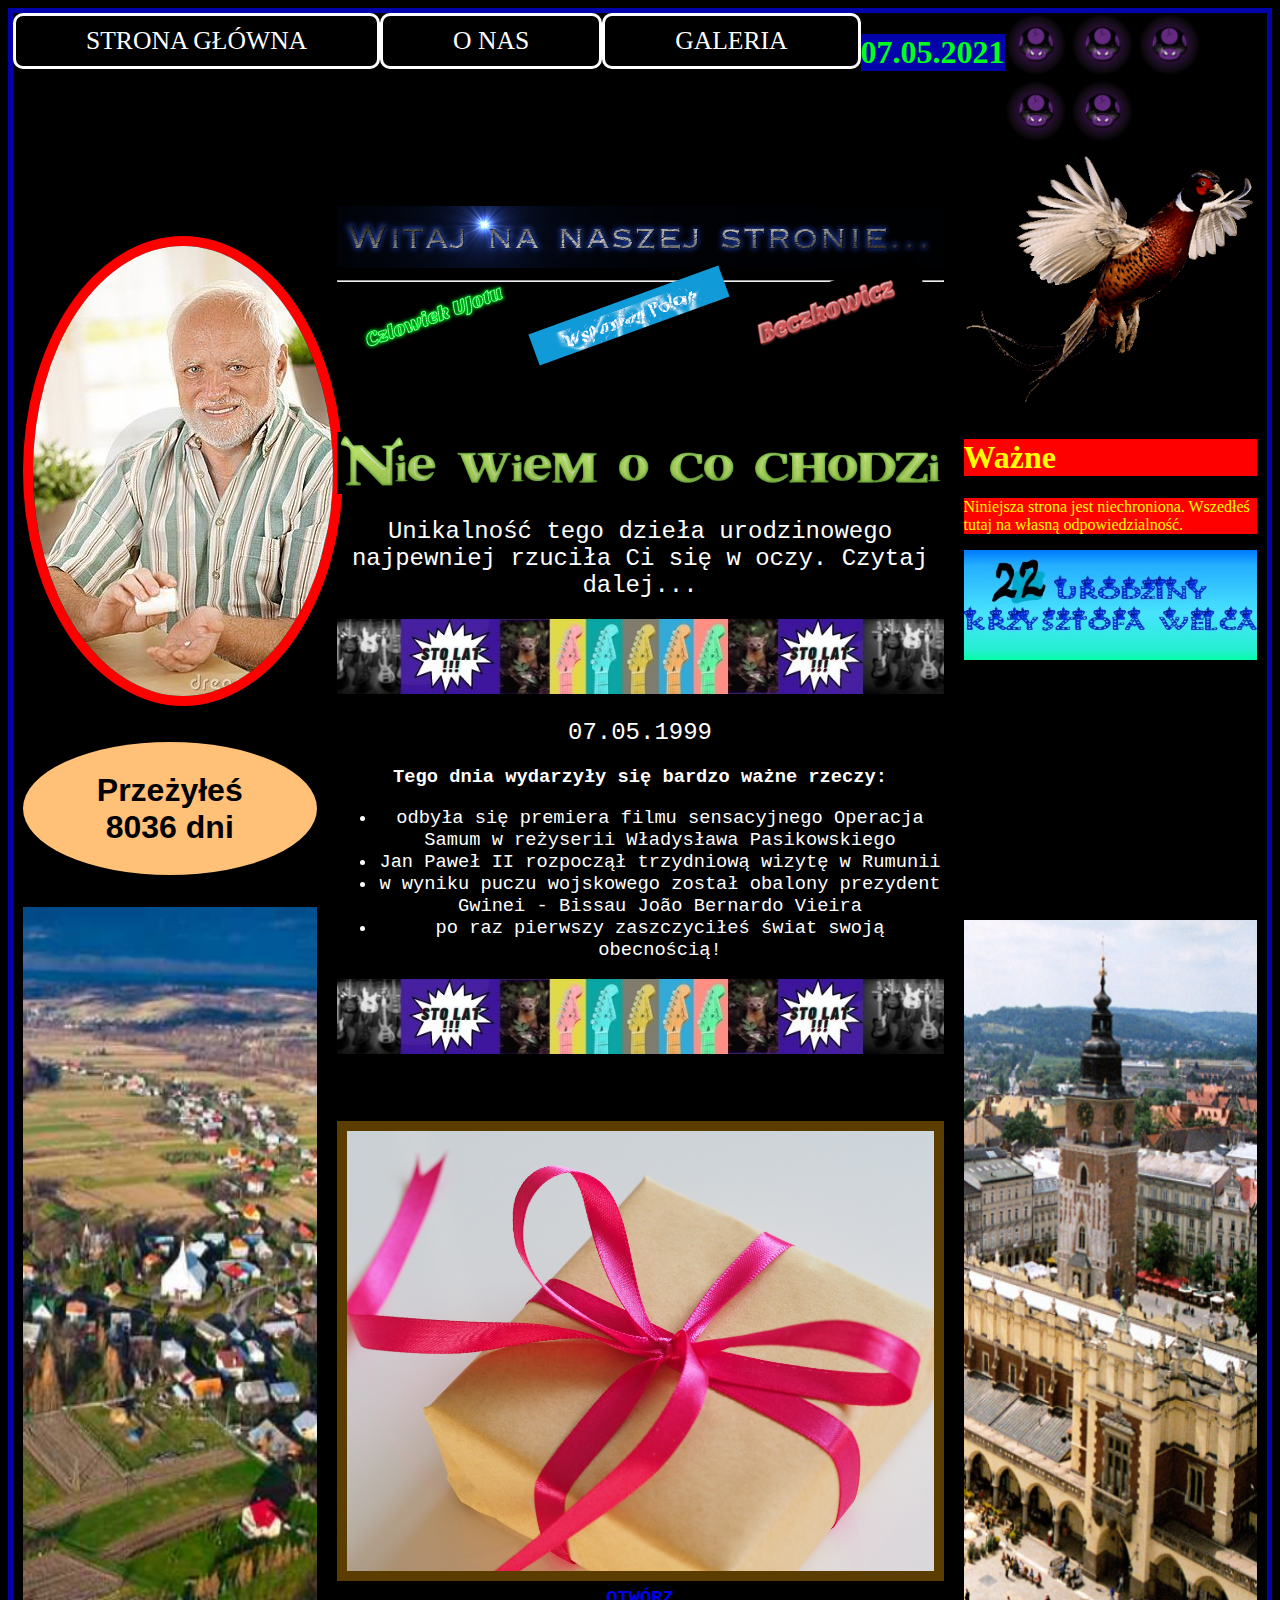
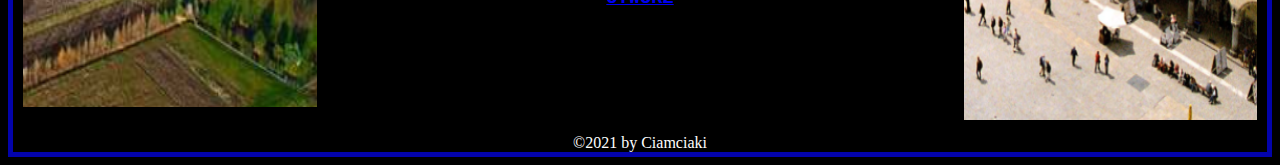
<file: index.html>
<!DOCTYPE html>
<html lang = "pl">
<head>
  <!--A co ty tu robisz? Nieładnie grzebać w czyimś kodzie Krzysiek -->
  <meta charset="UTF-8">
  <meta name="viewport" content="width=device-width, initial-scale=1, shrink-to-fit=yes">
  <link rel="stylesheet" href="css/style.css">
  <link rel="icon" type="image/png" href="imgs/bazant.png">
  <title>Dla Krzyśka</title>
</head>

<body>
  <header id="main">
    <nav>
      <a href="index.html">Strona główna</a>
      <a href="html/aboutus.html">O nas</a>
      <a href="/gallery.html">Galeria</a>
      <h1>07.05.2021</h1>
    </nav>
  </header>
  <div class="grzyby">
    <img class="grzyb" src="imgs/grzyb.jpg" alt="wściekły grzyb 1">
    <img class="grzyb" src="imgs/grzyb.jpg" alt="wściekły grzyb 2">
    <img class="grzyb" src="imgs/grzyb.jpg" alt="wściekły grzyb 3">
    <img class="grzyb" src="imgs/grzyb.jpg" alt="wściekły grzyb 4">
    <img class="grzyb" src="imgs/grzyb.jpg" alt="wściekły grzyb 5">
    <h1>Szanowny internauto</h1>
  </div>

  <div class="row">
    <div class="column left">
      <img id="adoldman" src="imgs/old_man.jpg" alt="wściekły grzyb">
      <p>Przeżyłeś <br> 8036 dni</p>
      <img class="miasta" src="imgs/osiek.png" alt="osiek">
    </div>
    <div class="column middle">
      <img id="powitanie" src="imgs/witaj.png" alt="Witaj na naszej stronie">
      <br>
      <hr class="divider">
      <div>
        <img class="baner" src="imgs/czlowiek.png" alt="Człowiek UJ">
        <img class="baner" src="imgs/wspanialy.png" alt="Wspaniały Polak">
        <img class="baner" src="imgs/beczkowicz1.png" alt="Beczkowicz">
      </div>
      <img id="shrek" src="imgs/nie_wiem.png" alt="Nie wiem o co chodzi">
      <h2>Unikalność tego dzieła urodzinowego najpewniej rzuciła Ci się w oczy. Czytaj dalej...</h2>
      <div id="low-part">
        <img id="adv" src="imgs/ad.jpg" alt="Baner">
        <h2>07.05.1999<h2>
            <h3>Tego dnia wydarzyły się bardzo ważne rzeczy: <h3>
                <ul>
                  <li>odbyła się premiera filmu sensacyjnego Operacja Samum w reżyserii Władysława Pasikowskiego</li>
                  <li>Jan Paweł II rozpoczął trzydniową wizytę w Rumunii</li>
                  <li>w wyniku puczu wojskowego został obalony prezydent Gwinei - Bissau João Bernardo Vieira</li>
                  <li>po raz pierwszy zaszczyciłeś świat swoją obecnością!</li>
                </ul>
                <img id="adv" src="imgs/ad.jpg" alt="Baner">
                <a href="/prezent.html"><img id="gift" src="imgs/gift.jpg" alt="Prezent dla Ciebie">OTWÓRZ</a>

      </div>
    </div>

    <div class="column right">
      <img id="bazant" src="imgs/bazant.png" alt="bażant">
      <h1>Ważne</h1>
      <p>Niniejsza strona jest niechroniona. Wszedłeś tutaj na własną odpowiedzialność.</p>
      <img id="king" src="imgs/22_urodziny.jpg" alt="królewskie ogłoszenie">
      <div style="width:100%;height:0;padding-bottom:82%;position:relative;"><iframe src="https://giphy.com/embed/xTiTnEHBh7qapyuvwQ" width="100%" height="100%" style="position:absolute" frameBorder="0" class="giphy-embed" allowFullScreen></iframe></div>
      <p><a href="https://giphy.com/gifs/glitter-toss-xTiTnEHBh7qapyuvwQ"></a></p>
      <img class="miasta" src="imgs/krakow.png" alt="Kraków">
    </div>
  </div>

  <footer>
    <div id="footertop">
      <span>&copy;2021 by Ciamciaki</span>
    </div>
  </footer>
</body>
</html>
</file>
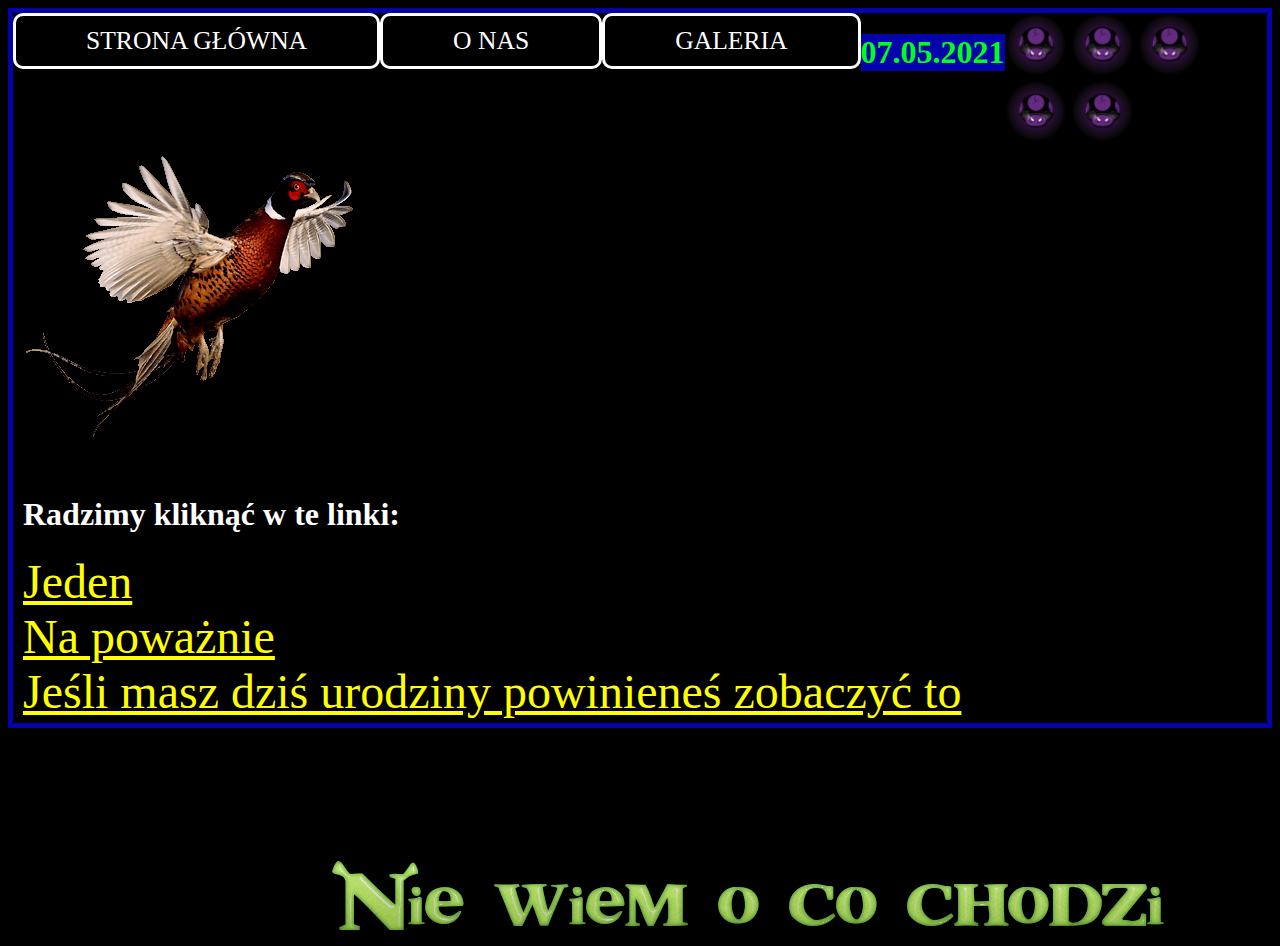
<file: gallery.html>
<!DOCTYPE html>
<html lang="pl">

<head>
    <!--A co ty tu robisz? Nieładnie grzebać w czyimś kodzie Krzysiek -->
    <meta charset="UTF-8">
    <meta name="viewport" content="width=device-width, initial-scale=1, shrink-to-fit=yes">
    <link rel="stylesheet" href="css/style.css">
    <link rel="icon" type="image/png" href="imgs/bazant.png">
    <title>Dla Krzyśka</title>
</head>

<body style="height:720px">
    <header id="main">
        <nav>
            <a href="index.html">Strona główna</a>
            <a href="html/aboutus.html">O nas</a>
            <a href="#gallery">Galeria</a>
            <h1>07.05.2021</h1>
        </nav>
    </header>
    <div class="grzyby">
        <img class="grzyb" src="imgs/grzyb.jpg" alt="wściekły grzyb 1">
        <img class="grzyb" src="imgs/grzyb.jpg" alt="wściekły grzyb 2">
        <img class="grzyb" src="imgs/grzyb.jpg" alt="wściekły grzyb 3">
        <img class="grzyb" src="imgs/grzyb.jpg" alt="wściekły grzyb 4">
        <img class="grzyb" src="imgs/grzyb.jpg" alt="wściekły grzyb 5">
        
    </div>

    <div class="row">
        <div class="column">
            <img src="imgs/bazant.png" alt="bazant"> 
        </div>
        <div class="column">
            <h1 style="color:white">Radzimy kliknąć w te linki:</h1> 
            <a style="color:yellow; font-size:48px" href="https://youtu.be/klb4w35rcas">Jeden </a> <br /> 
            <a style="color:yellow; font-size:48px" href="https://youtu.be/dQw4w9WgXcQ">Na poważnie </a> <br /> 
            <a style="color:yellow; font-size:48px" href="https://youtu.be/ZZ5LpwO-An4">Jeśli masz dziś urodziny powinieneś zobaczyć to</a> 
        </div>
    </div>
    <div class="row">
        <div style="margin-left:25%;margin-top:10%;">
            <img src="imgs/nie_wiem.png" alt="niewiem"/>
        </div>
         
    </div>

</body>
</file>
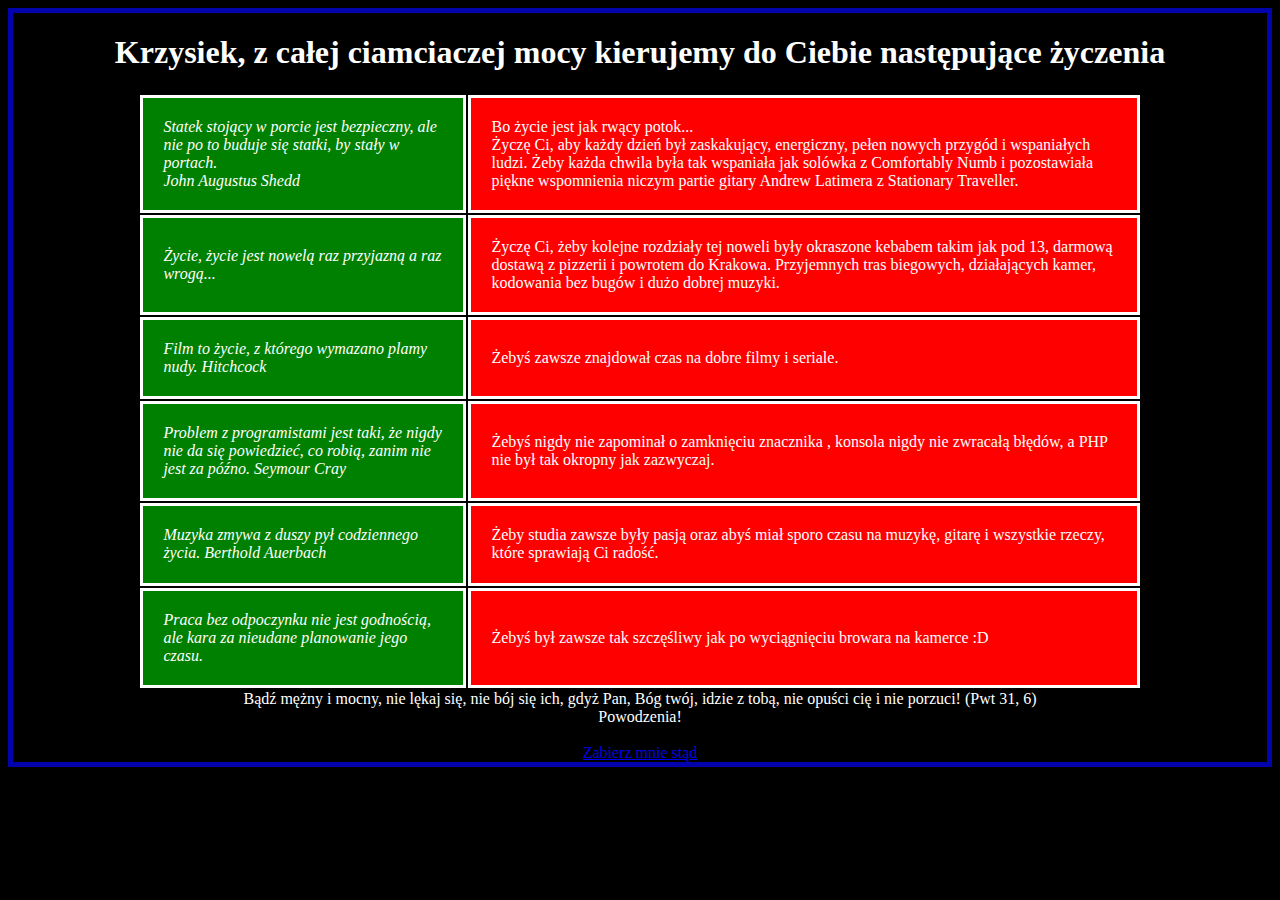
<file: prezent.html>
<!DOCTYPE html>
<html lang = "pl">
<head>
  <!--A co ty tu robisz? Nieładnie grzebać w czyimś kodzie Krzysiek -->
  <meta charset="UTF-8">
  <meta name="viewport" content="width=device-width, initial-scale=1, shrink-to-fit=yes">
  <link rel="icon" type="image/png" href="imgs/bazant.png">
  <title>Dla Krzyśka</title>
  <link rel="stylesheet" href="css/stylegift.css">
</head>

<body>
  <header>
    <h1>Krzysiek, z całej ciamciaczej mocy kierujemy do Ciebie następujące życzenia</h1>
  </header>
  <table>
    <tr>
      <td class="quote">
        Statek stojący w porcie jest bezpieczny, ale nie po to buduje się statki, by stały w portach.<br>
        John Augustus Shedd
      </td>
      <td>
        Bo życie jest jak rwący potok...<br>
        Życzę Ci, aby każdy dzień był zaskakujący, energiczny, pełen nowych przygód i wspaniałych ludzi.
        Żeby każda chwila była tak wspaniała jak solówka z Comfortably Numb i pozostawiała piękne wspomnienia niczym partie gitary Andrew Latimera z Stationary Traveller.
      </td>
    <tr>
      <td class="quote">
        Życie, życie jest nowelą raz przyjazną a raz wrogą...
      </td>
      <td>
        Życzę Ci, żeby kolejne rozdziały tej noweli były okraszone kebabem takim jak pod 13, darmową dostawą z pizzerii i powrotem do Krakowa.
        Przyjemnych tras biegowych, działających kamer, kodowania bez bugów i dużo dobrej muzyki.
      </td>
    <tr>
      <td class="quote">
        Film to życie, z którego wymazano plamy nudy. Hitchcock
      </td>
      <td>
        Żebyś zawsze znajdował czas na dobre filmy i seriale.
      </td>
    </tr>
    <tr>
      <td class="quote">
        Problem z programistami jest taki, że nigdy nie da się powiedzieć, co robią, zanim nie jest za późno. Seymour Cray
      </td>
      <td>
        Żebyś nigdy nie zapominał o zamknięciu znacznika </>, konsola nigdy nie zwracałą błędów, a PHP nie był tak okropny jak zazwyczaj.
      </td>
    </tr>
    <tr>
      <td class="quote">
        Muzyka zmywa z duszy pył codziennego życia. Berthold Auerbach
      </td>
      <td>
        Żeby studia zawsze były pasją oraz abyś miał sporo czasu na muzykę, gitarę i wszystkie rzeczy, które sprawiają Ci radość.
      </td>
    </tr>
      <td class="quote">
        Praca bez odpoczynku nie jest godnością, ale kara za nieudane planowanie jego czasu.
      </td>
      <td>
        Żebyś był zawsze tak szczęśliwy jak po wyciągnięciu browara na kamerce :D
      </td>
  </table>
  <div>
        Bądź mężny i mocny, nie lękaj się, nie bój się ich, gdyż Pan, Bóg twój, idzie z tobą, nie opuści cię i nie porzuci! (Pwt 31, 6) <br>
        Powodzenia!
  </div>
  <img scr="imgs/walter.png">
  <footer>
    <a href="index.html">Zabierz mnie stąd</a>
  </footer>
  
</body>
</html>
</file>
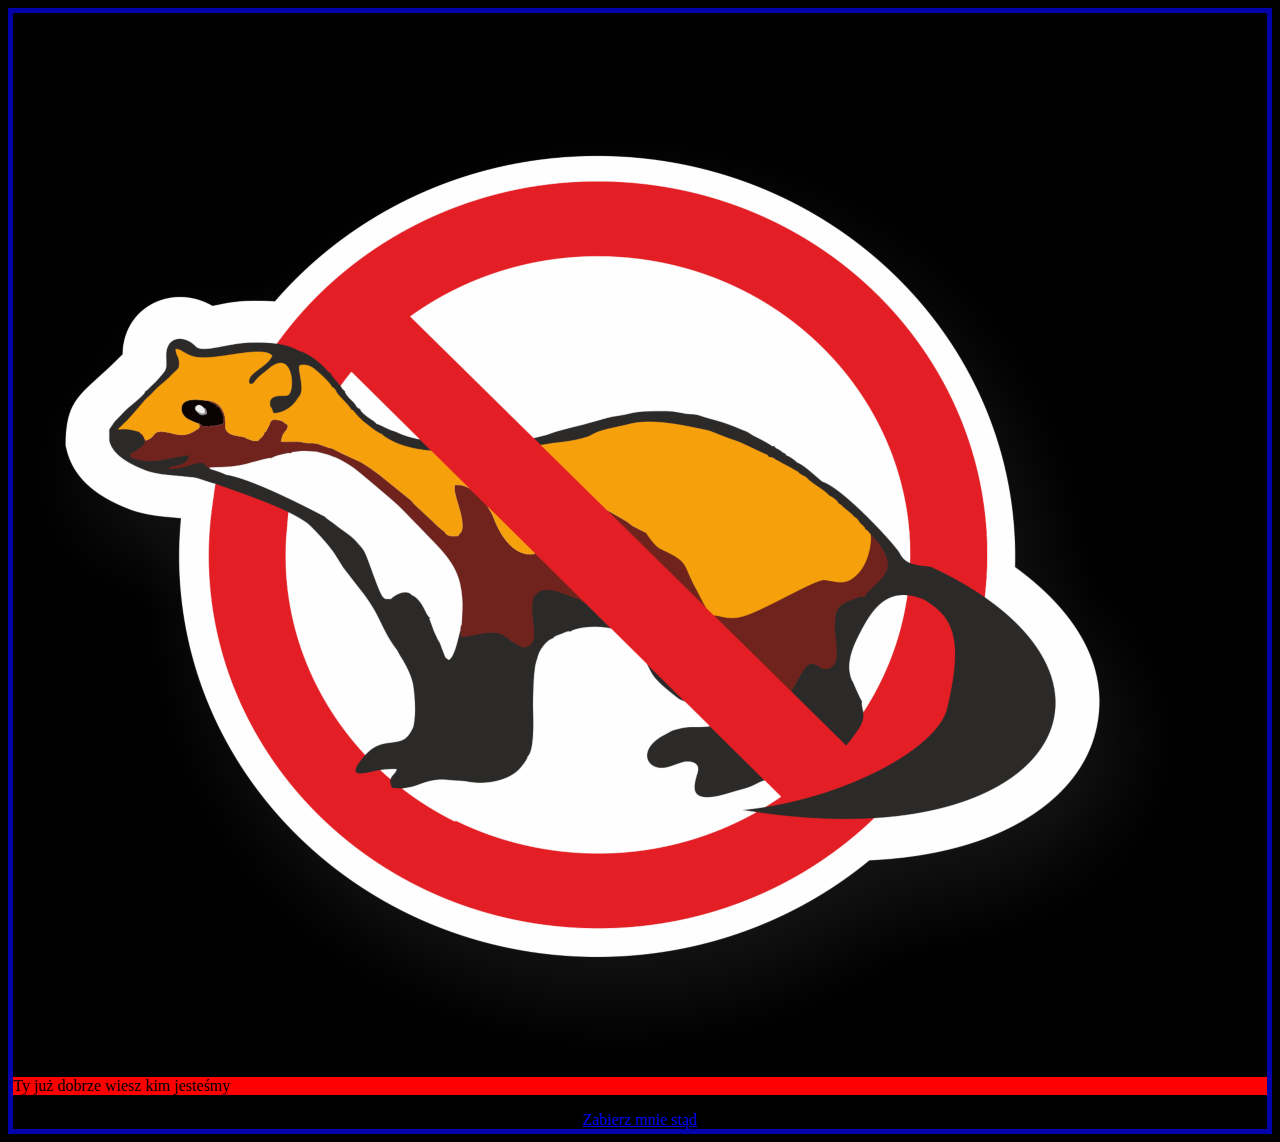
<file: html/aboutus.html>
<!DOCTYPE html>
<html lang = "pl">
<head>
  <!--A co ty tu robisz? Nieładnie grzebać w czyimś kodzie Krzysiek -->
  <meta charset="UTF-8">
  <meta name="viewport" content="width=device-width, initial-scale=1, shrink-to-fit=yes">
  <link rel="stylesheet" href="../css/style.css">
  <link rel="icon" type="image/png" href="../imgs/bazant.png">
  <title>Dla Krzyśka</title>
</head>

<body>
  <header id="main">
    <h1>KIM JESTEŚMY?</h1>
  </header>
  
  <div>
    <img src="../imgs/antykuna2.jpg">
    <p> Ty już dobrze wiesz kim jesteśmy </p>
  </div>
  
  <footer>
    <a href="../index.html">Zabierz mnie stąd</a>
  </footer>
</body>
</html>
</file>
<file: html/prezent.html>
<!DOCTYPE html>
<html lang = "pl">
<head>
  <!--A co ty tu robisz? Nieładnie grzebać w czyimś kodzie Krzysiek -->
  <meta charset="UTF-8">
  <meta name="viewport" content="width=device-width, initial-scale=1, shrink-to-fit=yes">
  <link rel="icon" type="image/png" href="../imgs/bazant.png">
  <title>Dla Krzyśka</title>
  <script src= "../js/javaFunction.js"></script>
  <style>
    body {
    background-color: #000000;
    margin: 0px;
    overflow: hidden;
    }
  </style>
</head>

<body>
  <header id="main">
    <h1>Krzysiek, w tak zacnym dniu życzymy Ci:</h1>
  </header>
  
  <ul>
    <li></li>
    <li></li>
    <li></li>
    <li></li>
    <li></li>
    <li></li>
  </ul>
  
  <footer>
    <a href="../index.html">Zabierz mnie stąd</a>
  </footer>
  
</body>
</html>
</file>
<file: css/style.css>
* {
  box-sizing: border-box;
}

/* Create three equal columns that floats next to each other */
.column {
  float: left;
  padding: 10px;
}

.middle {
  width: 50%;
}

.right {
  float: right;
}

.left,
.right {
  width: 25%;
}

.row:after {
  content: "";
  display: table;
  clear: both;
}

body {
  background: #000000;
  border: solid 5px #0303ab;
}

nav {
  visibility: visible;
  display: inline-block;
  float: left;
  clear: both;
}

nav > a {
  display: inline-block;
  float: left;
  padding: 1% 70px;
  border: 3px solid #ffffff;
  border-radius: 10px 10px 10px 10px;
  font-family: Roboto;
  font-size: 1.6em;
  display: flex;
  align-items: center;
  text-align: center;
  text-transform: uppercase;
  color: #ffffff;
  text-decoration: none;
  transition: all 0.1s linear;
}

nav > a:hover {
  background: #e93083;
  color: #ffffff;
}

nav > a:active {
  background-color: #ffffff;
  color: #e93083;
  box-shadow: 0 2px 0 #006599;
  transform: translateY(3px);
}

nav > a:focus {
  background: #e93083;
  color: #ffffff;
}

nav > h1 {
  float: right;
  background: #0303ab;
  color: #00ff19;
}

.grzyb {
  width: 5%;
  height: 5%;
  display: inline-block;
}

#adoldman {
  border-radius: 50%;
  border: 10px solid #ff0000;
}

.left > p {
  font-family: Arial;
  font-size: 2em;
  background: #ffc178;
  padding: 10%;
  text-align: center;
  font-weight: bold;
  border-radius: 100%;
}

.miasta {
  width: 100%;
  height: 800px;
}

#powitanie {
  width: 100%;
  margin: -30px 0px 0px 0px;
}

.baner {
  width: 33.3%;
  margin: -5px;
  transform: rotate(-20deg);
}

#shrek {
  width: 100%;
  margin-top: 100px;
}

h2 {
  font-family: Courier;
  color: #ffffff;
  text-align: center;
  font-weight: normal;
}

#gift {
  width: 100%;
  margin-top: 10%;
  border: solid 10px #5c3d00;
}

#adv {
  width: 100%;
}

#low-part {
  font-family: Courier;
  color: #ffffff;
  text-align: center;
}

ul {
  font-weight: normal;
}

footer {
  color: #ffffff;
  font-family: "Comic Sans", cursive;
  text-align: center;
}

.right > * {
  width: 100%;
  color: yellow;
  font-family: "Comic Sans", cursive;
}

#bazant {
  margin-top: -80px;
}

.right > h1,
p {
  background: red;
}
</file>
<file: css/stylegift.css>
* {
  box-sizing: border-box;
}

body {
  background: #000000;
  border: solid 5px #0303ab;
  color: #ffffff
}

table{
  margin: 0px 10%;
}

h1{
  text-align:center;
}

tr, td{
  border: solid #FFFFFF;
  padding: 2%;
}

tr{
  background: red;
}

.quote{
  background: green;
  font-style: italic;
}

div{
  text-align: center;
}

img{
 width: 40%;
 margin: 0px 30%;
}

footer {
  color: #ffffff;
  font-family: "Comic Sans", cursive;
  text-align: center;
}

tr{
 padding: 2%
}
</file>
